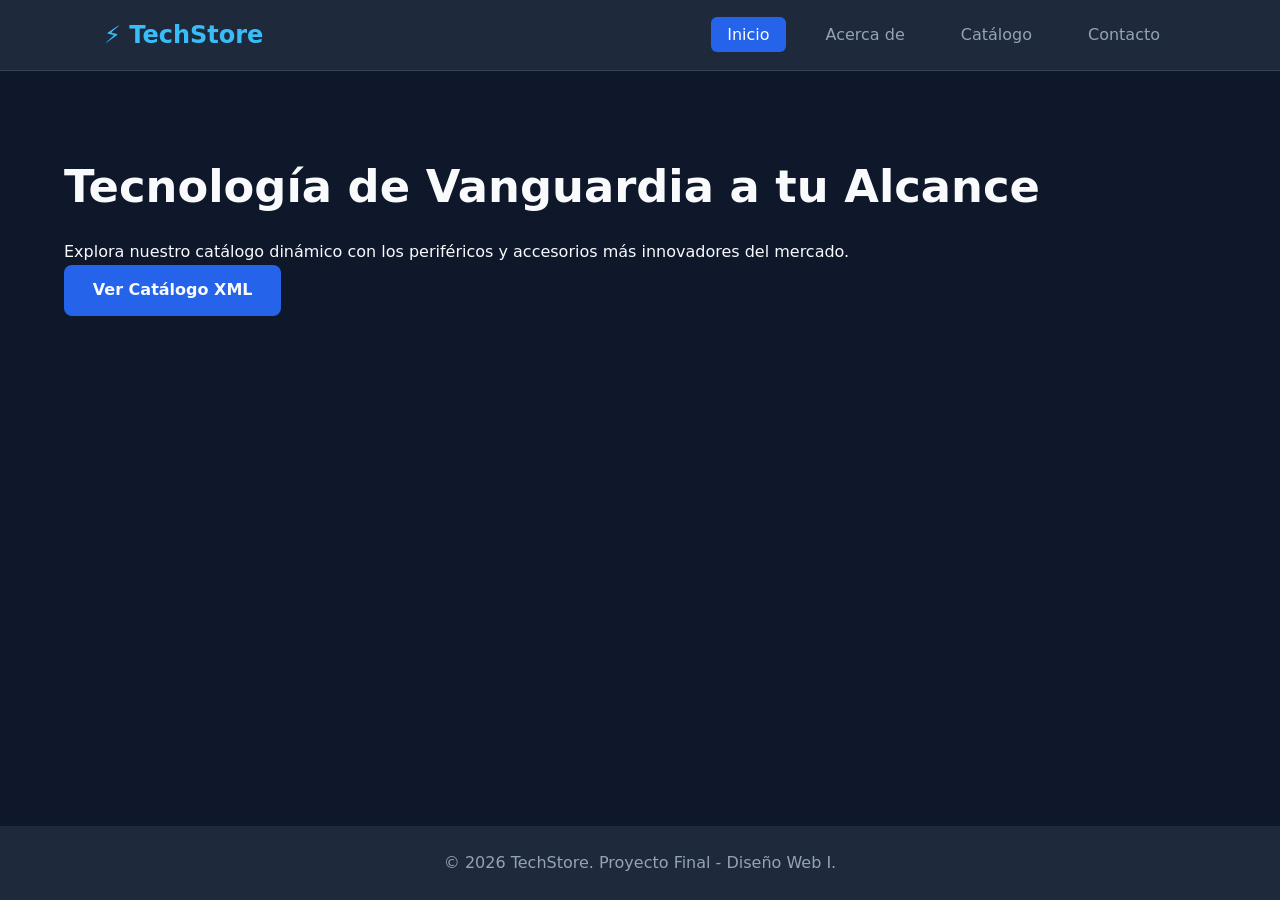
<file: index.html>
<!DOCTYPE html>
<html lang="es">
<head>
    <meta charset="UTF-8">
    <meta name="viewport" content="width=device-width, initial-scale=1.0">
    <title>TechStore - Inicio</title>
    <link rel="stylesheet" href="style.css">
</head>
<body>
    <header>
        <nav class="navbar">
            <a href="index.html" class="logo">⚡ TechStore</a>
            <ul class="nav-links">
                <li><a href="index.html" class="active">Inicio</a></li>
                <li><a href="about.html">Acerca de</a></li>
                <li><a href="catalog.html">Catálogo</a></li>
                <li><a href="contact.html">Contacto</a></li>
            </ul>
        </nav>
    </header>
    <main>
        <section class="hero">
            <div class="hero-content">
                <h1>Tecnología de Vanguardia a tu Alcance</h1>
                <p>Explora nuestro catálogo dinámico con los periféricos y accesorios más innovadores del mercado.</p>
                <a href="catalog.html" class="btn">Ver Catálogo XML</a>
            </div>
        </section>
    </main>
    <footer><p>&copy; 2026 TechStore. Proyecto Final - Diseño Web I.</p></footer>
</body>
</html>
</file>
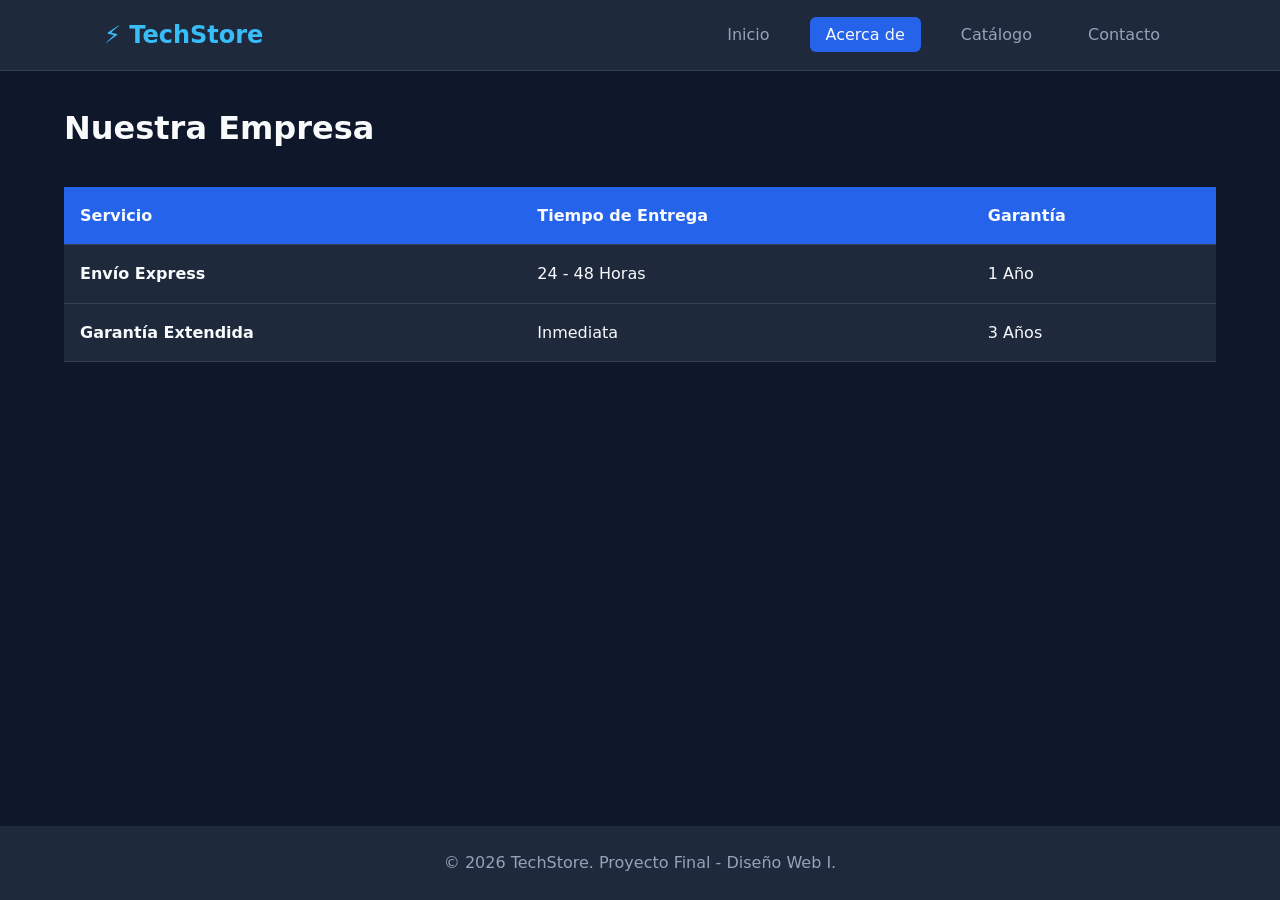
<file: about.html>
<!DOCTYPE html>
<html lang="es">
<head>
    <meta charset="UTF-8">
    <meta name="viewport" content="width=device-width, initial-scale=1.0">
    <title>TechStore - Acerca de</title>
    <link rel="stylesheet" href="style.css">
</head>
<body>
    <header>
        <nav class="navbar">
            <a href="index.html" class="logo">⚡ TechStore</a>
            <ul class="nav-links">
                <li><a href="index.html">Inicio</a></li>
                <li><a href="about.html" class="active">Acerca de</a></li>
                <li><a href="catalog.html">Catálogo</a></li>
                <li><a href="contact.html">Contacto</a></li>
            </ul>
        </nav>
    </header>
    <main>
        <h1>Nuestra Empresa</h1>
        <div class="table-container">
            <table class="data-table" aria-label="Tabla de servicios e indicadores de calidad">
                <thead>
                    <tr>
                        <th scope="col">Servicio</th>
                        <th scope="col">Tiempo de Entrega</th>
                        <th scope="col">Garantía</th>
                    </tr>
                </thead>
                <tbody>
                    <tr><th scope="row">Envío Express</th><td>24 - 48 Horas</td><td>1 Año</td></tr>
                    <tr><th scope="row">Garantía Extendida</th><td>Inmediata</td><td>3 Años</td></tr>
                </tbody>
            </table>
        </div>
    </main>
    <footer><p>&copy; 2026 TechStore. Proyecto Final - Diseño Web I.</p></footer>
</body>
</html>
</file>
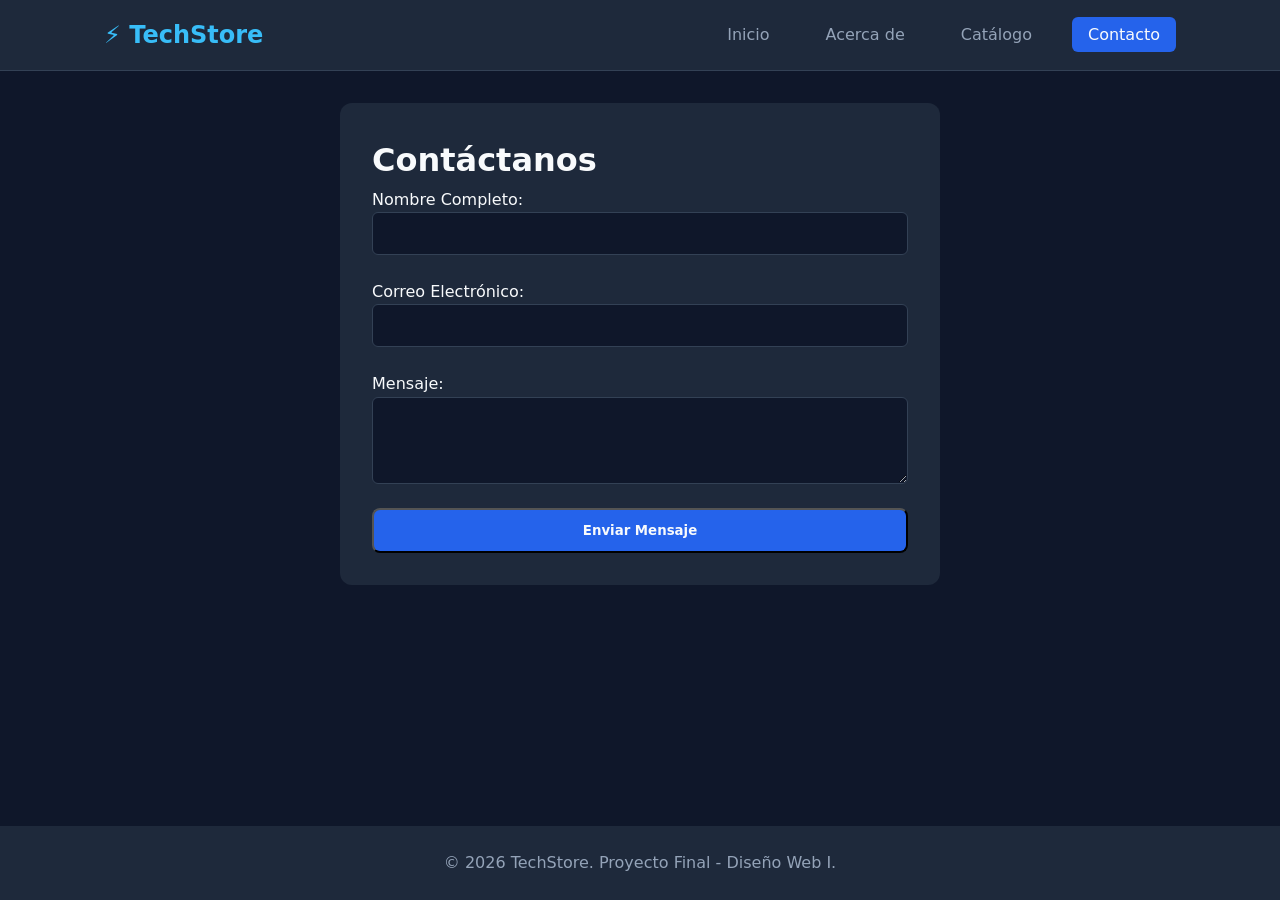
<file: contact.html>
<!DOCTYPE html>
<html lang="es">
<head>
    <meta charset="UTF-8">
    <meta name="viewport" content="width=device-width, initial-scale=1.0">
    <title>TechStore - Contacto</title>
    <link rel="stylesheet" href="style.css">
</head>
<body>
    <header>
        <nav class="navbar">
            <a href="index.html" class="logo">⚡ TechStore</a>
            <ul class="nav-links">
                <li><a href="index.html">Inicio</a></li>
                <li><a href="about.html">Acerca de</a></li>
                <li><a href="catalog.html">Catálogo</a></li>
                <li><a href="contact.html" class="active">Contacto</a></li>
            </ul>
        </nav>
    </header>
    <main>
        <div class="form-container">
            <h1>Contáctanos</h1>
            <form id="contactForm">
                <div class="form-group">
                    <label for="nombre">Nombre Completo:</label>
                    <input type="text" id="nombre" required minlength="3">
                </div>
                <div class="form-group">
                    <label for="email">Correo Electrónico:</label>
                    <input type="email" id="email" required>
                </div>
                <div class="form-group">
                    <label for="mensaje">Mensaje:</label>
                    <textarea id="mensaje" rows="4" required minlength="10"></textarea>
                </div>
                <button type="submit" class="btn" style="width:100%;">Enviar Mensaje</button>
            </form>
        </div>
    </main>
    <footer><p>&copy; 2026 TechStore. Proyecto Final - Diseño Web I.</p></footer>
</body>
</html>
</file>
<file: style.css>
:root {
    --primary-color: #2563eb;
    --primary-hover: #1d4ed8;
    --bg-dark: #0f172a;
    --bg-card: #1e293b;
    --text-light: #f8fafc;
    --text-muted: #94a3b8;
    --accent-color: #38bdf8;
    --border-color: #334155;
    --font-main: 'Segoe UI', system-ui, -apple-system, sans-serif;
    --transition-fast: all 0.3s ease;
}

* {
    margin: 0;
    padding: 0;
    box-sizing: border-box;
    font-family: var(--font-main);
}

body {
    background-color: var(--bg-dark);
    color: var(--text-light);
    display: flex;
    flex-direction: column;
    min-height: 100vh;
    line-height: 1.6;
}

header {
    background-color: var(--bg-card);
    border-bottom: 1px solid var(--border-color);
    position: sticky;
    top: 0;
    z-index: 1000;
}

.navbar {
    display: flex;
    justify-content: space-between;
    align-items: center;
    padding: 1rem 5%;
    max-width: 1200px;
    margin: 0 auto;
}

.logo {
    font-size: 1.5rem;
    font-weight: 700;
    color: var(--accent-color);
    text-decoration: none;
    display: flex;
    align-items: center;
    gap: 8px;
}

.nav-links {
    display: flex;
    list-style: none;
    gap: 1.5rem;
}

.nav-links a {
    color: var(--text-muted);
    text-decoration: none;
    font-weight: 500;
    padding: 0.5rem 1rem;
    border-radius: 6px;
    transition: var(--transition-fast);
}

.nav-links a:hover, .nav-links a.active {
    color: var(--text-light);
    background-color: var(--primary-color);
}

main {
    flex: 1;
    max-width: 1200px;
    width: 90%;
    margin: 2rem auto;
}

.hero {
    display: flex;
    align-items: center;
    justify-content: space-between;
    gap: 2rem;
    padding: 3rem 0;
}

.hero-content h1 {
    font-size: 2.8rem;
    margin-bottom: 1rem;
}

.btn {
    display: inline-block;
    background-color: var(--primary-color);
    color: var(--text-light);
    padding: 0.8rem 1.8rem;
    border-radius: 8px;
    text-decoration: none;
    font-weight: 600;
}

.grid-catalogo {
    display: grid;
    grid-template-columns: repeat(auto-fill, minmax(280px, 1fr));
    gap: 2rem;
    margin-top: 2rem;
}

.card-producto {
    background-color: var(--bg-card);
    border: 1px solid var(--border-color);
    border-radius: 12px;
    overflow: hidden;
    display: flex;
    flex-direction: column;
}

.producto-img {
    width: 100%;
    height: 200px;
    object-fit: cover;
}

.producto-info {
    padding: 1.5rem;
    display: flex;
    flex-direction: column;
    flex: 1;
}

.categoria-tag {
    font-size: 0.8rem;
    color: var(--accent-color);
    font-weight: 700;
    margin-bottom: 0.5rem;
}

.producto-footer {
    display: flex;
    justify-content: space-between;
    align-items: center;
    border-top: 1px solid var(--border-color);
    padding-top: 1rem;
    margin-top: auto;
}

.precio {
    font-size: 1.4rem;
    font-weight: 700;
}

.table-container {
    overflow-x: auto;
    margin-top: 2rem;
}

.data-table {
    width: 100%;
    border-collapse: collapse;
    background-color: var(--bg-card);
}

.data-table th, .data-table td {
    padding: 1rem;
    text-align: left;
    border-bottom: 1px solid var(--border-color);
}

.data-table thead {
    background-color: var(--primary-color);
}

.form-container {
    background-color: var(--bg-card);
    padding: 2rem;
    border-radius: 12px;
    max-width: 600px;
    margin: 0 auto;
}

.form-group {
    margin-bottom: 1.5rem;
    display: flex;
    flex-direction: column;
}

.form-group input, .form-group textarea {
    padding: 0.8rem;
    background-color: var(--bg-dark);
    border: 1px solid var(--border-color);
    border-radius: 6px;
    color: var(--text-light);
}

.error-message {
    color: #ef4444;
    font-size: 0.85rem;
    display: none;
}

footer {
    background-color: var(--bg-card);
    text-align: center;
    padding: 1.5rem;
    color: var(--text-muted);
    margin-top: auto;
}

@media (max-width: 600px) {
    .navbar { flex-direction: column; gap: 1rem; }
    .nav-links { gap: 0.5rem; }
}
</file>
